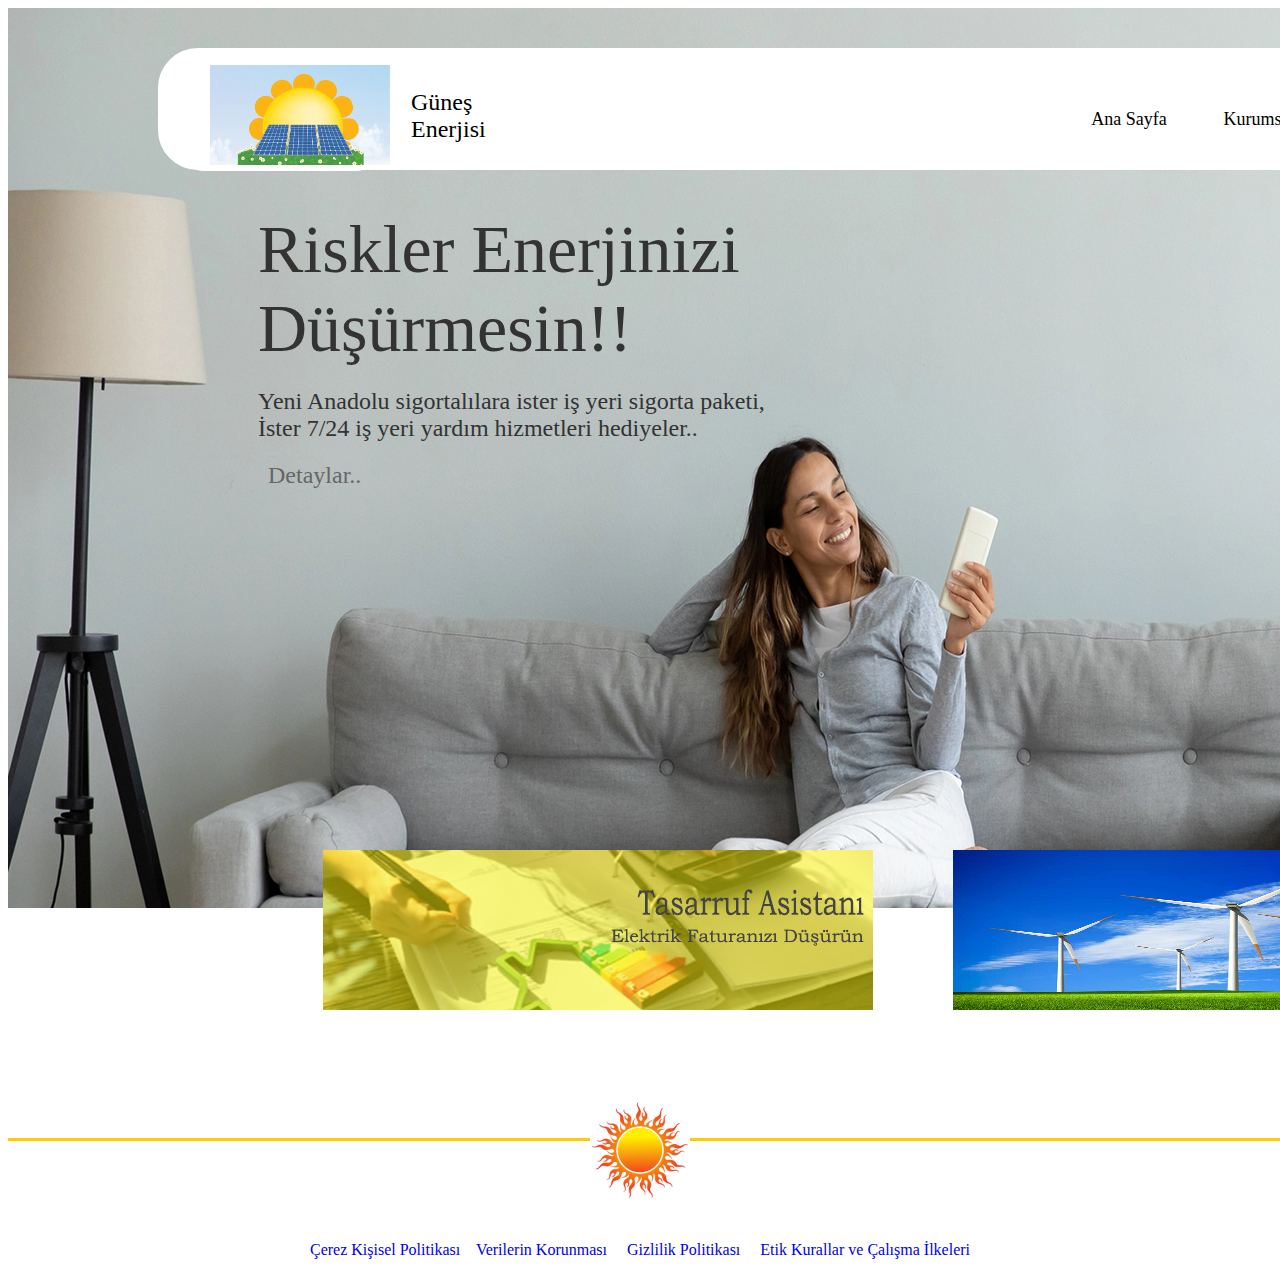
<file: Index.html>
<!DOCTYPE html PUBLIC "-//W3C//DTD XHTML 1.0 Transitional//EN" "http://www.w3.org/TR/xhtml1/DTD/xhtml1-transitional.dtd">
<html xmlns="http://www.w3.org/1999/xhtml">
<head>
<meta http-equiv="Content-Type" content="text/html; charset=utf-8" />
<meta name="viewport" content="width=device-width,initial-scale=1,shrink-to-fit=no" />
<title>Yeni Porje</title>
</head>

<link rel="stylesheet" type="text/css" href="Style.css" />

<body>
<div id="ana">

<div id="ust">
<div id="ust_sol"><img src="logo.jpg" style="width:180px; height:100px; margin-left:20px;"  /> </div>
<div class="baslik">Güneş<br /> Enerjisi</div>
<div id="ust_sag"> <ul id="menu">
<li><a href="Index.html" >Ana Sayfa</a></li>

<li><a href="Kurumsal.html">Kurumsal</a></li>

<li><a href="Kariyer.html">Kariyer</a></li>

<li><a href="iletisim.html">İletişim</a></li>

</ul></div>
</div>

<div id="orta">
<div class="yazi">Riskler Enerjinizi<br /> Düşürmesin!!</div>
<div class="yazi2">Yeni Anadolu sigortalılara ister iş yeri sigorta paketi,<br /> İster 7/24 iş yeri yardım hizmetleri hediyeler..</div>
<div class="yazi3" ><a href="#" class="detay">Detaylar.. </a><br /></div>
</div>

<div id="alt_orta">
<div class="sol"><img src="alt resim2.jpg"  /> </div>
<div class="sag"><img src="alt resim.jpg" width="550px" height="160px" /></div>
</div>
</div>

<div id="alt"><img src="güneş.jpg" width="100px;" height="100px;" /></div>
<div class="alt_cizgi"></div>

<div id="son"><a href="kisisel-verilerin-korunmasi.pdf" class="gizlilik">Çerez Kişisel Politikası&nbsp;&nbsp;&nbsp;<a href="kisisel-verilerin-korunmasi.pdf" class="gizlilik"> Verilerin Korunması &nbsp;&nbsp;&nbsp;<a href="kisisel-verilerin-korunmasi.pdf" class="gizlilik"> Gizlilik Politikası</a> &nbsp;&nbsp;&nbsp; <a href="kisisel-verilerin-korunmasi.pdf" class="gizlilik">Etik Kurallar ve Çalışma İlkeleri</div>

</div>



</body>
</html>
</file>
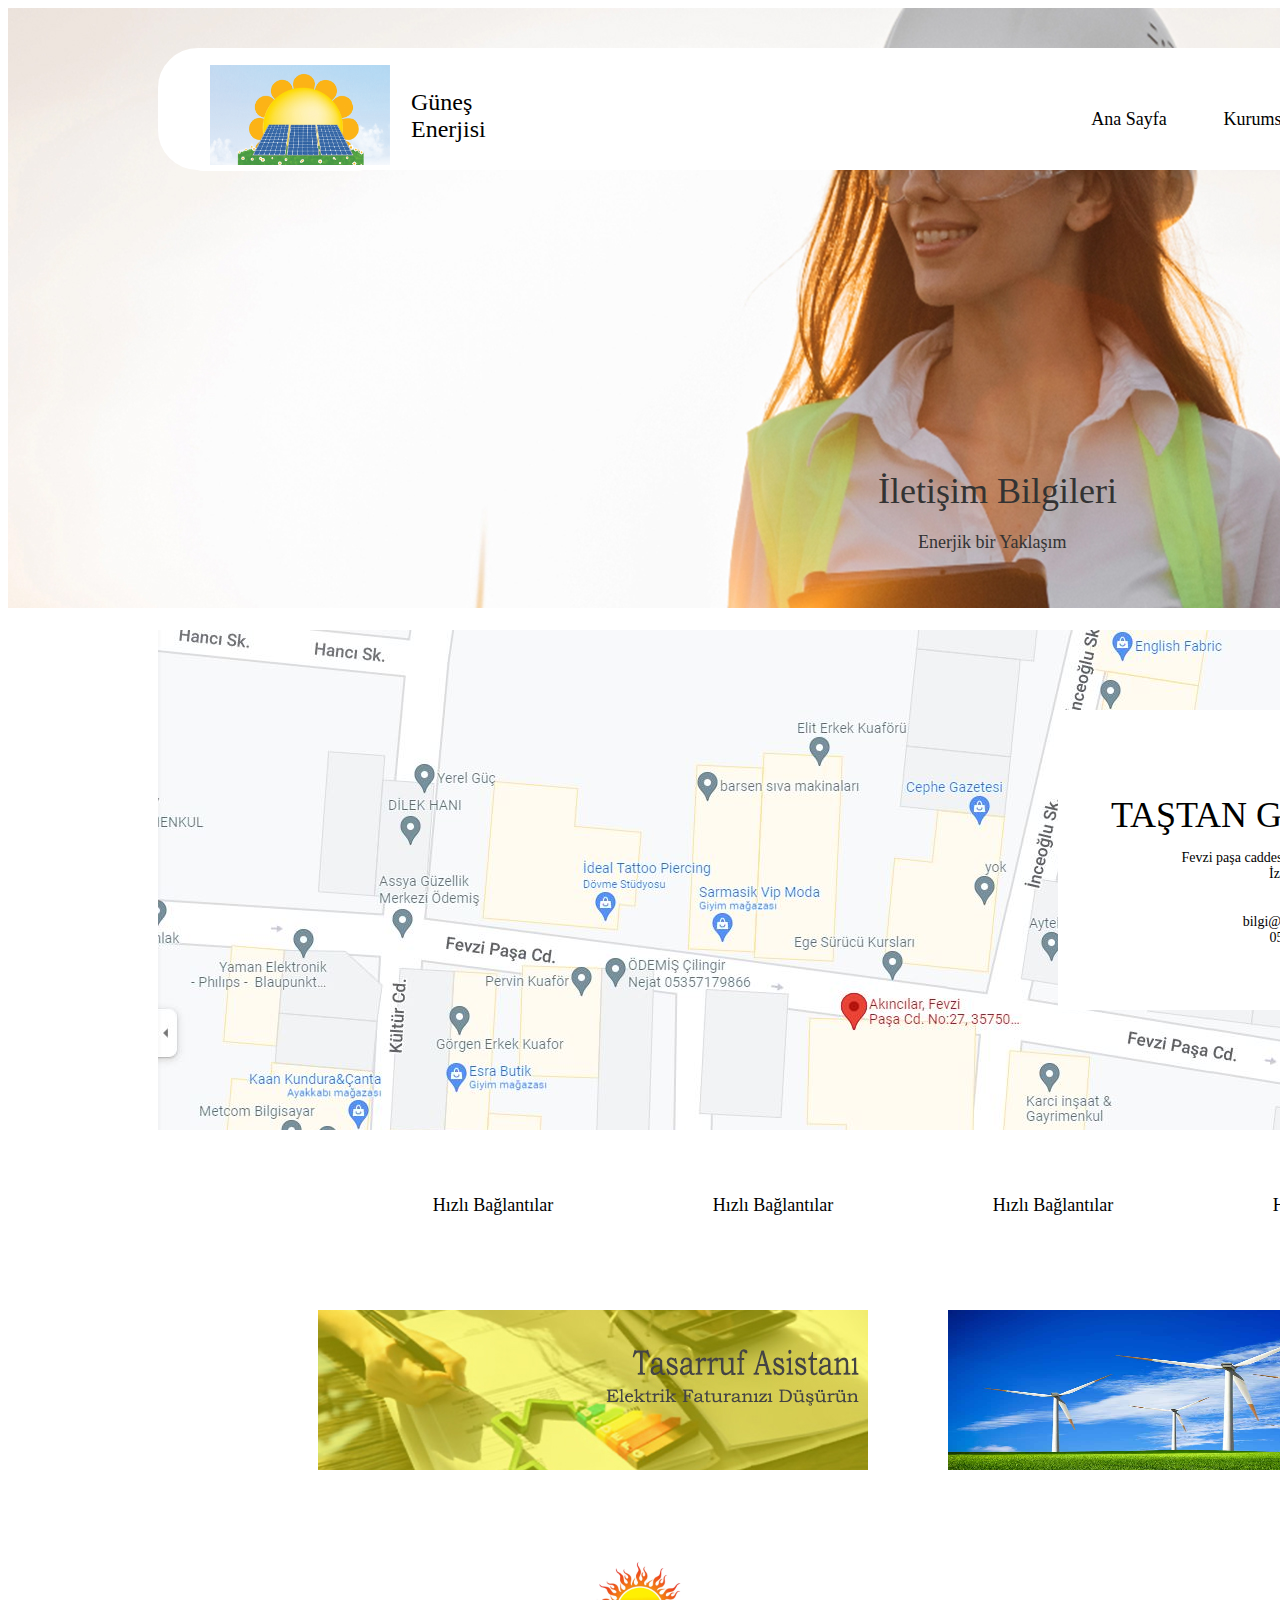
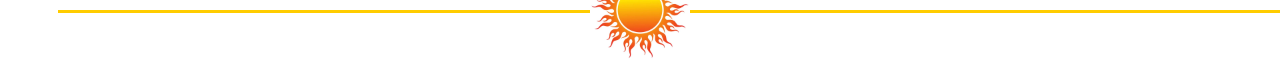
<file: iletisim.html>
<!DOCTYPE html PUBLIC "-//W3C//DTD XHTML 1.0 Transitional//EN" "http://www.w3.org/TR/xhtml1/DTD/xhtml1-transitional.dtd">
<html xmlns="http://www.w3.org/1999/xhtml">
<head>
<meta http-equiv="Content-Type" content="text/html; charset=utf-8" />
<meta name="viewport" content="width=device-width,initial-scale=1,shrink-to-fit=no" />
<title>Yeni Porje</title>
</head>

<link rel="stylesheet" type="text/css" href="iletisim.css" />

<body>
<div id="ana">

<div id="ust">
<div id="ust_sol"><img src="logo.jpg" style="width:180px; height:100px; margin-left:20px;"  /> </div>
<div class="baslik">Güneş<br /> Enerjisi</div>
<div id="ust_sag"> <ul id="menu">
<li><a href="Index.html" >Ana Sayfa</a></li>

<li><a href="Kurumsal.html">Kurumsal</a></li>

<li><a href="Kariyer.html">Kariyer</a></li>

<li><a href="iletisim.html">İletişim</a></li>

</ul></div>
</div>

<div id="orta">
<div class="yazi">İletişim Bilgileri </div>
<div class="yazi2">Enerjik bir Yaklaşım</div>
</div>


<div id="map">
<div class="adress"><br /><br />TAŞTAN GÜNEŞ ENERJİ<br /><p class="adress2">Fevzi paşa caddesi Akıncılar mahallesi no:27 <br />İzmir/Ödemiş<br /><br /><br /> bilgi@taştanenerji.com
<br />05423212392 </p> </div>

</div>


<div id="alt_menu"> <ul id="menu2">
<li><a href="#" >Hızlı Bağlantılar</a></li>

<li><a href="#">Hızlı Bağlantılar</a></li>

<li><a href="#">Hızlı Bağlantılar</a></li>

<li><a href="#">Hızlı Bağlantılar</a></li>

</ul>
</div>


<div id="alt_orta">
<div class="sol"><img src="alt resim2.jpg"  /> </div>
<div class="sag"><img src="alt resim.jpg" width="550px" height="160px" /></div>
</div>
</div>

<div id="alt"><img src="güneş.jpg" width="100px;" height="100px;" /></div>
<div class="alt_cizgi"></div>



</div>



</body>
</html>
</file>
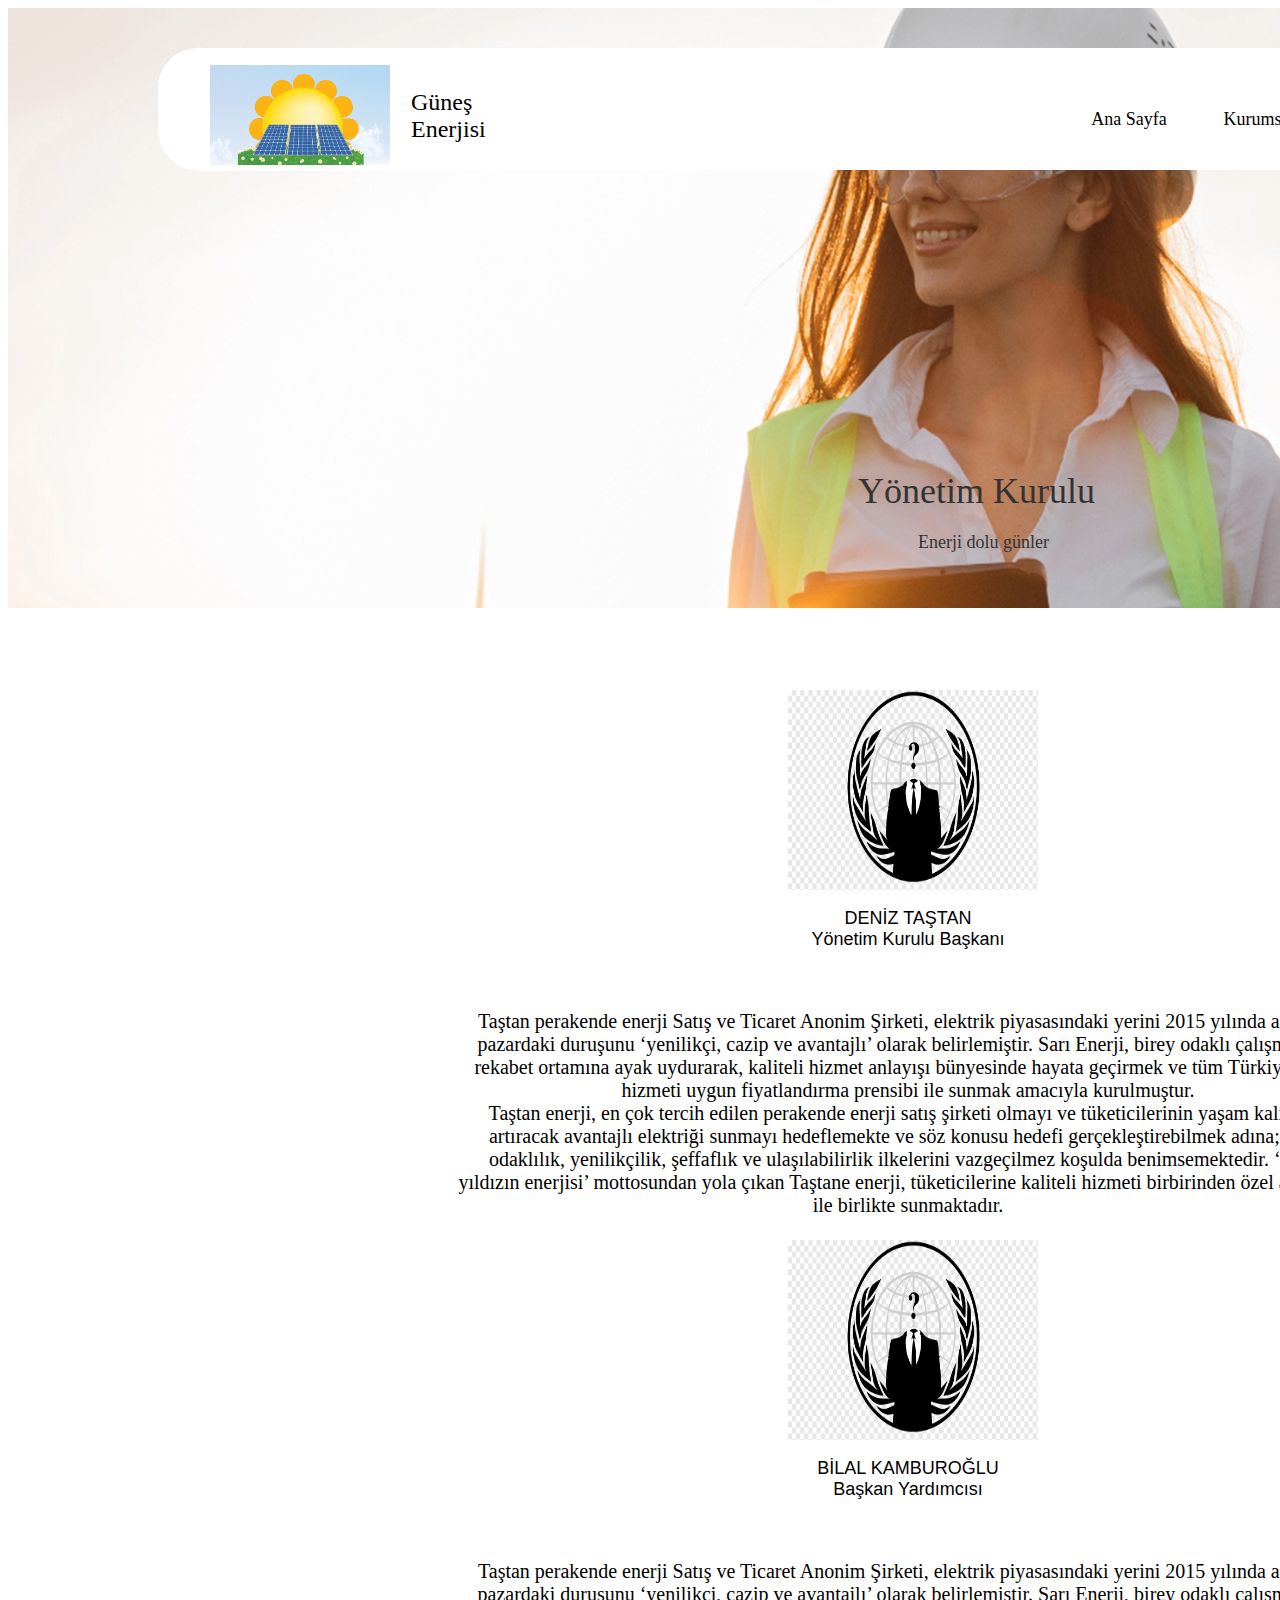
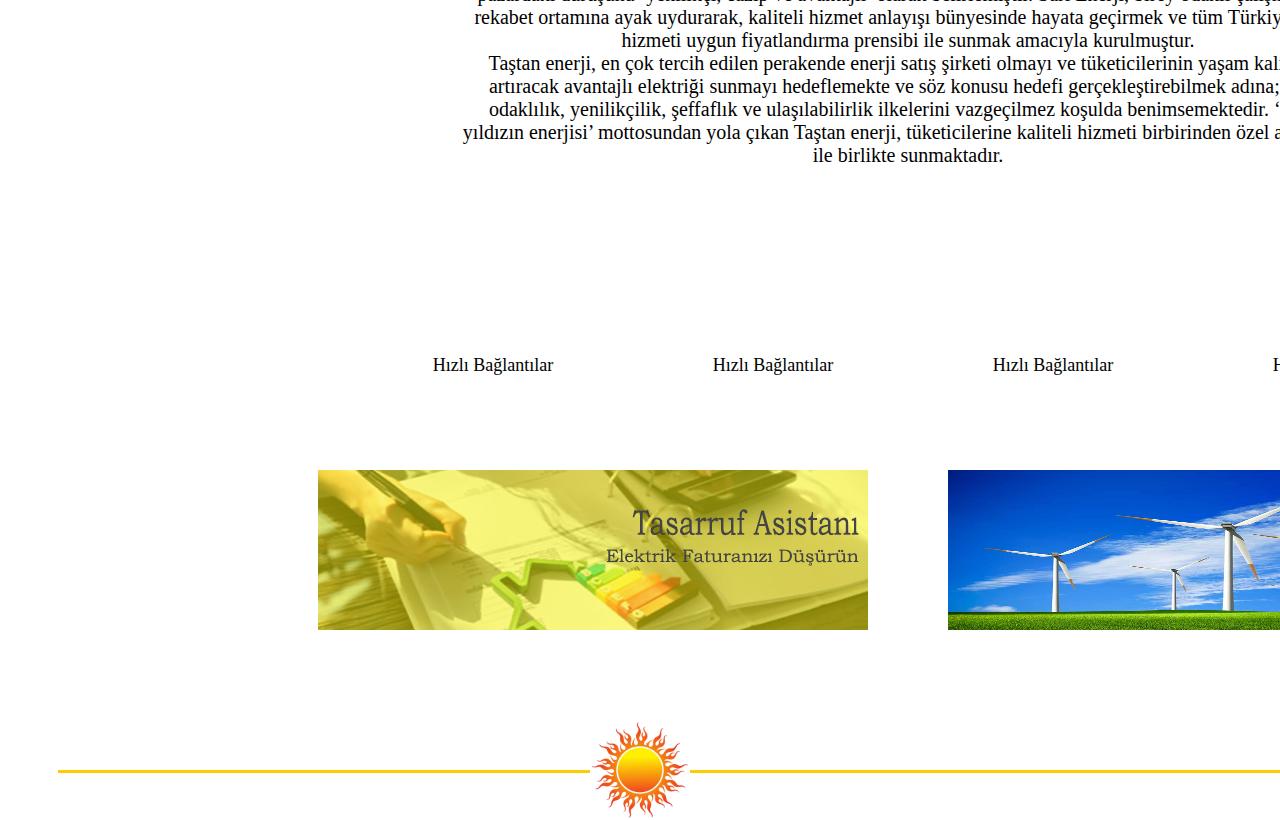
<file: Kariyer.html>
<!DOCTYPE html PUBLIC "-//W3C//DTD XHTML 1.0 Transitional//EN" "http://www.w3.org/TR/xhtml1/DTD/xhtml1-transitional.dtd">
<html xmlns="http://www.w3.org/1999/xhtml">
<head>
<meta http-equiv="Content-Type" content="text/html; charset=utf-8" />
<meta name="viewport" content="width=device-width,initial-scale=1,shrink-to-fit=no" />
<title>Yeni Porje</title>
</head>

<link rel="stylesheet" type="text/css" href="kariyer.css" />

<body>
<div id="ana">

<div id="ust">
<div id="ust_sol"><img src="logo.jpg" style="width:180px; height:100px; margin-left:20px;"  /> </div>
<div class="baslik">Güneş<br /> Enerjisi</div>
<div id="ust_sag"> <ul id="menu">
<li><a href="Index.html" >Ana Sayfa</a></li>

<li><a href="Kurumsal.html">Kurumsal</a></li>

<li><a href="Kariyer.html">Kariyer</a></li>

<li><a href="iletisim.html">İletişim</a></li>

</ul></div>
</div>

<div id="orta">
<div class="yazi">Yönetim Kurulu </div>
<div class="yazi2">Enerji dolu günler</div>
</div>


<div id="map">
<div class="kisi1-resim"><img src="kişi.png" width="250px;" height="200px;"  /></div><br />
<div class="kisi1">DENİZ TAŞTAN<br />Yönetim Kurulu Başkanı</div>

<div class="metin">Taştan perakende enerji Satış ve Ticaret Anonim Şirketi, elektrik piyasasındaki yerini 2015 yılında almış ve<br /> pazardaki duruşunu ‘yenilikçi, cazip ve avantajlı’ olarak belirlemiştir. Sarı Enerji, birey odaklı çalışmalarını rekabet ortamına ayak uydurarak, kaliteli hizmet anlayışı bünyesinde hayata geçirmek ve tüm Türkiye’de bu hizmeti uygun fiyatlandırma prensibi ile sunmak amacıyla kurulmuştur.<br />

Taştan enerji, en çok tercih edilen perakende enerji satış şirketi olmayı ve tüketicilerinin yaşam kalitesini artıracak avantajlı elektriği sunmayı hedeflemekte ve söz konusu hedefi gerçekleştirebilmek adına; insan odaklılık, yenilikçilik, şeffaflık ve ulaşılabilirlik ilkelerini vazgeçilmez koşulda benimsemektedir.  

‘Ay ve yıldızın enerjisi’ mottosundan yola çıkan Taştane enerji, tüketicilerine kaliteli hizmeti birbirinden özel avantajlar ile birlikte sunmaktadır.<br /><br /> </div>

<div class="kisi2-resim"><img src="kişi.png" width="250px;" height="200px;"  /></div><br />
<div class="kisi2">BİLAL KAMBUROĞLU<br />Başkan Yardımcısı</div>

<div class="metin2">Taştan perakende enerji Satış ve Ticaret Anonim Şirketi, elektrik piyasasındaki yerini 2015 yılında almış ve<br /> pazardaki duruşunu ‘yenilikçi, cazip ve avantajlı’ olarak belirlemiştir. Sarı Enerji, birey odaklı çalışmalarını rekabet ortamına ayak uydurarak, kaliteli hizmet anlayışı bünyesinde hayata geçirmek ve tüm Türkiye’de bu hizmeti uygun fiyatlandırma prensibi ile sunmak amacıyla kurulmuştur.<br />

Taştan enerji, en çok tercih edilen perakende enerji satış şirketi olmayı ve tüketicilerinin yaşam kalitesini artıracak avantajlı elektriği sunmayı hedeflemekte ve söz konusu hedefi gerçekleştirebilmek adına; insan odaklılık, yenilikçilik, şeffaflık ve ulaşılabilirlik ilkelerini vazgeçilmez koşulda benimsemektedir.  

‘Ay ve yıldızın enerjisi’ mottosundan yola çıkan Taştan enerji, tüketicilerine kaliteli hizmeti birbirinden özel avantajlar ile birlikte sunmaktadır. </div>

</div>


<div id="alt_menu"> <ul id="menu2">
<li><a href="#" >Hızlı Bağlantılar</a></li>

<li><a href="#">Hızlı Bağlantılar</a></li>

<li><a href="#">Hızlı Bağlantılar</a></li>

<li><a href="#">Hızlı Bağlantılar</a></li>

</ul>
</div>


<div id="alt_orta">
<div class="sol"><img src="alt resim2.jpg"  /> </div>
<div class="sag"><img src="alt resim.jpg" width="550px" height="160px" /></div>
</div>
</div>

<div id="alt"><img src="güneş.jpg" width="100px;" height="100px;" /></div>
<div class="alt_cizgi"></div>



</div>



</body>
</html>
</file>
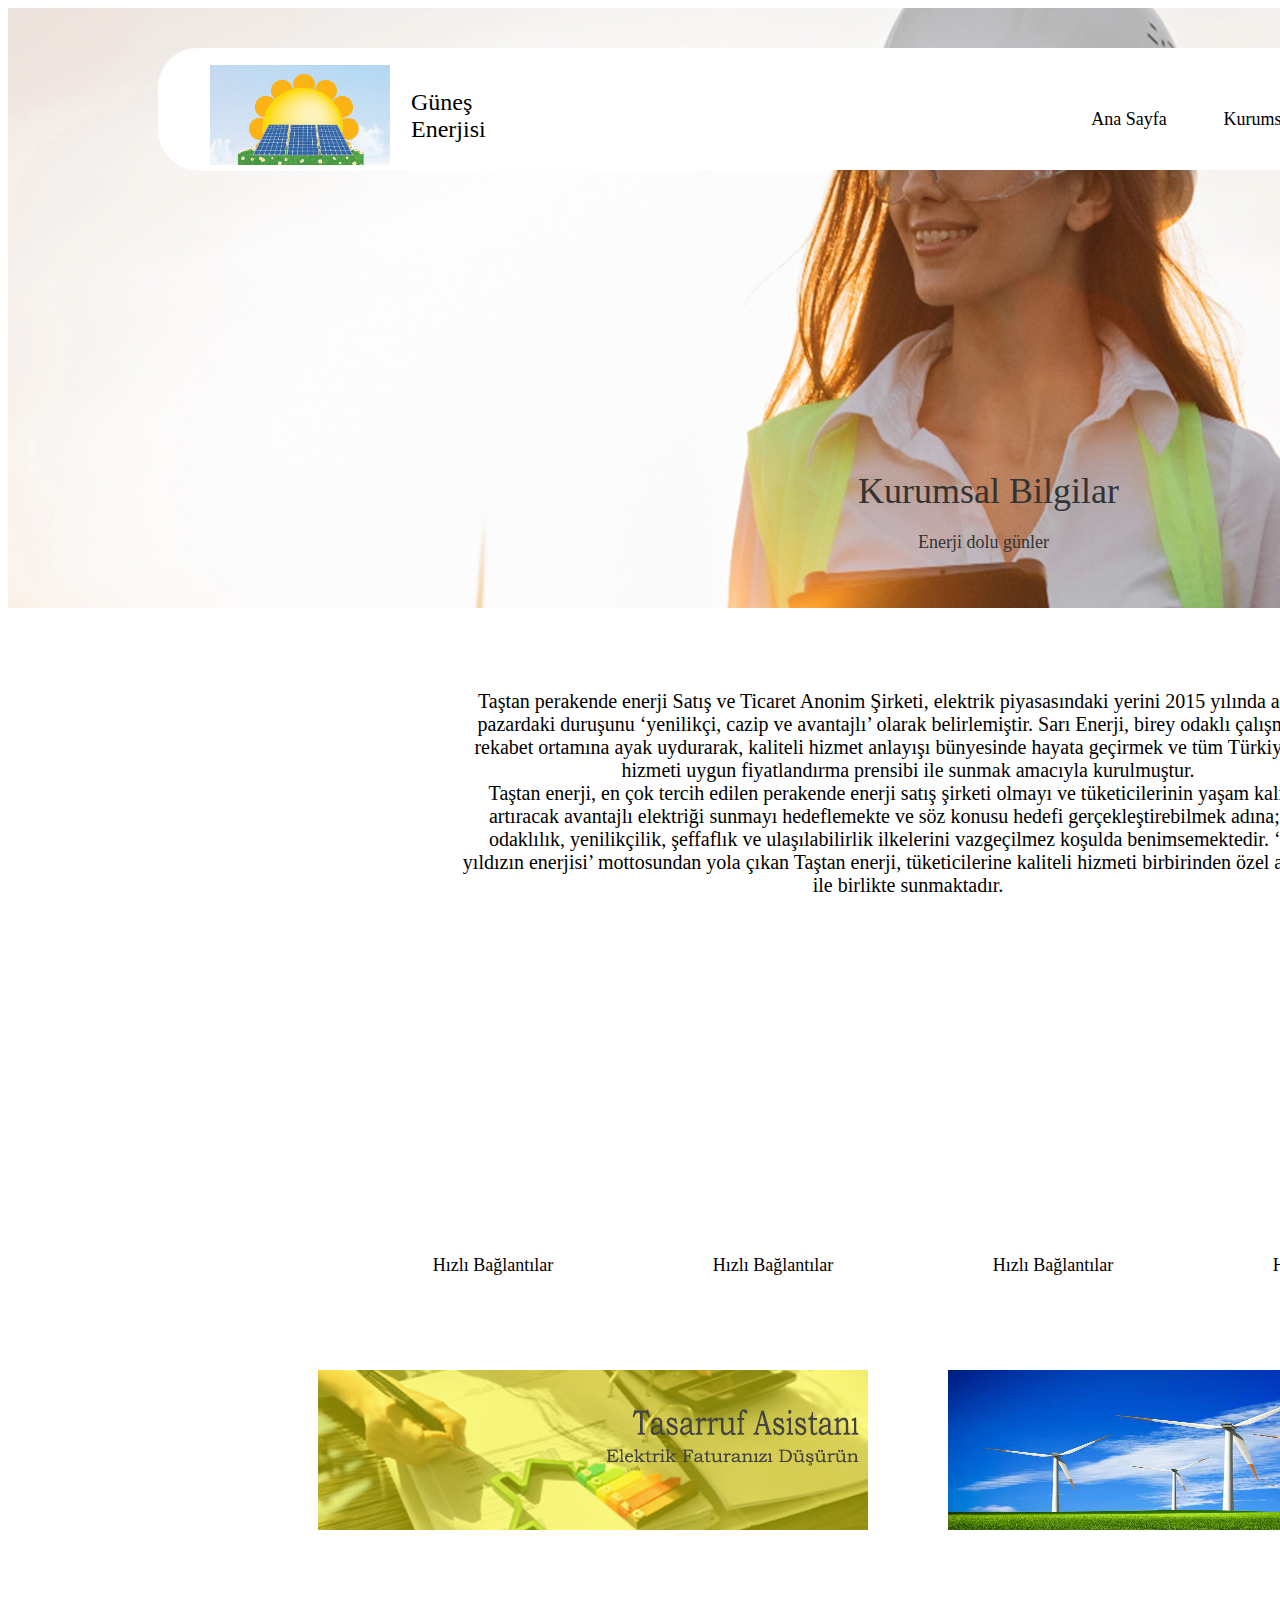
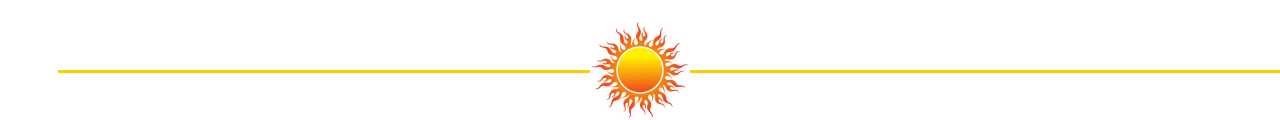
<file: Kurumsal.html>
<!DOCTYPE html PUBLIC "-//W3C//DTD XHTML 1.0 Transitional//EN" "http://www.w3.org/TR/xhtml1/DTD/xhtml1-transitional.dtd">
<html xmlns="http://www.w3.org/1999/xhtml">
<head>
<meta http-equiv="Content-Type" content="text/html; charset=utf-8" />
<meta name="viewport" content="width=device-width,initial-scale=1,shrink-to-fit=no" />
<title>Yeni Porje</title>
</head>

<link rel="stylesheet" type="text/css" href="kurumsal.css" />

<body>
<div id="ana">

<div id="ust">
<div id="ust_sol"><img src="logo.jpg" style="width:180px; height:100px; margin-left:20px;"  /> </div>
<div class="baslik">Güneş<br /> Enerjisi</div>
<div id="ust_sag"> <ul id="menu">
<li><a href="Index.html" >Ana Sayfa</a></li>

<li><a href="Kurumsal.html">Kurumsal</a></li>

<li><a href="Kariyer.html">Kariyer</a></li>

<li><a href="iletisim.html">İletişim</a></li>

</ul></div>
</div>

<div id="orta">
<div class="yazi">Kurumsal Bilgilar </div>
<div class="yazi2">Enerji dolu günler</div>
</div>


<div id="map">
<div class="metin">Taştan perakende enerji Satış ve Ticaret Anonim Şirketi, elektrik piyasasındaki yerini 2015 yılında almış ve<br /> pazardaki duruşunu ‘yenilikçi, cazip ve avantajlı’ olarak belirlemiştir. Sarı Enerji, birey odaklı çalışmalarını rekabet ortamına ayak uydurarak, kaliteli hizmet anlayışı bünyesinde hayata geçirmek ve tüm Türkiye’de bu hizmeti uygun fiyatlandırma prensibi ile sunmak amacıyla kurulmuştur.<br />

Taştan enerji, en çok tercih edilen perakende enerji satış şirketi olmayı ve tüketicilerinin yaşam kalitesini artıracak avantajlı elektriği sunmayı hedeflemekte ve söz konusu hedefi gerçekleştirebilmek adına; insan odaklılık, yenilikçilik, şeffaflık ve ulaşılabilirlik ilkelerini vazgeçilmez koşulda benimsemektedir.  

‘Ay ve yıldızın enerjisi’ mottosundan yola çıkan Taştan enerji, tüketicilerine kaliteli hizmeti birbirinden özel avantajlar ile birlikte sunmaktadır. </div>
</div>


<div id="alt_menu"> <ul id="menu2">
<li><a href="#" >Hızlı Bağlantılar</a></li>

<li><a href="#">Hızlı Bağlantılar</a></li>

<li><a href="#">Hızlı Bağlantılar</a></li>

<li><a href="#">Hızlı Bağlantılar</a></li>

</ul>
</div>


<div id="alt_orta">
<div class="sol"><img src="alt resim2.jpg"  /> </div>
<div class="sag"><img src="alt resim.jpg" width="550px" height="160px" /></div>
</div>
</div>

<div id="alt"><img src="güneş.jpg" width="100px;" height="100px;" /></div>
<div class="alt_cizgi"></div>



</div>



</body>
</html>
</file>
<file: Style.css>
@charset "utf-8";
/* CSS Document */
@madia screen and(max-width:600px){
	ul li{flooat:none;}}
	
	
	#ana{
		width:1800px;
		height:900px;
		margin:auto;
		background:url(ana%20sayfa.jpg);
}
#ust{
	width:1500px;
	height:110px;
	float:left;
	margin-left:150px;
	margin-top:40px;
	background-color:#FFF;
	border:solid 6px #FFF;
	border-radius:40px;
}
#ust_sol{
	width:180px;
	height:100px;
	float:left;
	margin-top:5px;
	border:solid 6px #FFF;
	border-radius:20px;
	margin-left:20px;
}
.baslik{
	font-size:24px;
	font-family:"Palatino Linotype", "Book Antiqua", Palatino, serif;
	color:#000;
	float:left;
	margin-left:35px;
	margin-top:35px;
}
#ust_sag{
	width:600px;
	height:80px;
	background-color:#FFF;
	float:right;
	margin-right:40px;
}
#menu{
	width:560px;
	height:90px;
	color:#FFF;
	margin:auto;
	list-style-type:none;
}
#menu li{
	width:130px;
	height:60px;
	float:left;
	margin-top:40px;
	
}
#menu a{
	font-family: "Times New Roman", Times, serif;
	text-decoration:none;
    font-size: 18px;
    color:#000;
	padding:15px;
	display: block;
    text-align: center;
    line-height: 20px;

}
#menu a:hover {
	color:#03C;
	font-size:20px;
	transition:all .5s ease-in-out;
	-moz-transition:all .5s ease-in-out;
	-o-transition:all .5s ease-in-out;
	-webkit-transition:all .5s ease-in-out;
}
#orta{
	width:900px;
	height:400px;
	float:left;
}
.yazi{
	float:left;
	font-size:68px;
	color:#333333;
	margin-left:250px;
	margin-top:40px;
}
.yazi2{
	float:left;
	font-size:24px;
	color:#333333;
	margin-top:20px;
	margin-left:250px;
}
.yazi3{
	float:left;
	font-size:24px;
	color:#333333;
	margin-top:20px;
	margin-left:260px;
}
.detay{
	text-decoration:none;
	color:#666;
}
.yazi3 a:hover {
	text-decoration:none;
	color:#03F;
	font-size:30px;
}

#alt_orta
{
	width:1500px;
	height:250px;
	float:left;
	margin-top:280px;
	margin-left:235px;
}
.sol{
	width:550px;
	height:160px;
	background-color:#FDB913;
	float:left;
	margin-left:80px;

}
.sag{
	width:550px;
	height:160px;
	float:left;
	margin-left:80px;
	border-radius:30px;
}
	
#alt{
	width:100px;
	height:100px;
	margin:auto;
}
.alt_cizgi{
	width:1800px;
	height:3px;
	background-color:#FC0;
	margin:auto;
	margin-top:130px;
}
#son{
	font-size:16px;
	margin-top:100px;
	text-align:center;
}
.gizlilik{
	text-decoration:none;
	}
#son a:hover{
		font-size:20px;
	}
</file>
<file: iletisim.css>
@charset "utf-8";
/* CSS Document */

#ana{
		width:1800px;
		height:600px;
		margin:auto;
		
		background:url(ust%20foto.jpg);
}
#ust{
	width:1500px;
	height:110px;
	float:left;
	margin-left:150px;
	margin-top:40px;
	background-color:#FFF;
	border:solid 6px #FFF;
	border-radius:40px;
}
#ust_sol{
	width:180px;
	height:100px;
	float:left;
	margin-top:5px;
	border:solid 6px #FFF;
	border-radius:20px;
	margin-left:20px;
}
.baslik{
	font-size:24px;
	font-family:"Palatino Linotype", "Book Antiqua", Palatino, serif;
	color:#000;
	float:left;
	margin-left:35px;
	margin-top:35px;
}
#ust_sag{
	width:600px;
	height:80px;
	background-color:#FFF;
	float:right;
	margin-right:40px;
}
#menu{
	width:560px;
	height:90px;
	color:#FFF;
	margin:auto;
	list-style-type:none;
}
#menu li{
	width:130px;
	height:60px;
	float:left;
	margin-top:40px;
	
}
#menu a{
	font-family: "Times New Roman", Times, serif;
	text-decoration:none;
    font-size: 18px;
    color:#000;
	padding:15px;
	display: block;
    text-align: center;
    line-height: 20px;

}
#menu a:hover {
	color:#03C;
	font-size:20px;
	transition:all .5s ease-in-out;
	-moz-transition:all .5s ease-in-out;
	-o-transition:all .5s ease-in-out;
	-webkit-transition:all .5s ease-in-out;
}
#orta{
	width:600px;
	height:200px;
	text-align:center;
	margin-left:650px;
	margin-top:260px;
	float:left;
}
.yazi{
	float:left;
	font-size:36px;
	color:#333333;
	margin-left:220px;
	margin-top:40px;
}
.yazi2{
	float:left;
	font-size:18px;
	color:#333333;
	margin-top:20px;
	margin-left:260px;
}

#map{
	width:1500px;
	height:500px;
	float:left;
	background:url(map.jpg);
	margin-left:150px;
}
.adress{
	width:500px;
	height:300px;
	float:right;
	margin-right:100px;
	margin-top:80px;
	background-color:#FFF;
	
	color:#000;
	font-size:36px;
	font-family:Georgia, "Times New Roman", Times, serif;
	text-align:center;
	
}
.adress2{
	font-size:14px;
}

#alt_menu{
	width:1500px;
	height:80px;
	float:left;
	
	margin-left:150px;
	}
	
	#menu2{
	width:1500px;
	height:90px;
	color:#FFF;
	margin:auto;
	list-style-type:none;

	
}
#menu2 li{
	width:200px;
	height:60px;
	float:left;
	margin-left:80px;
	
}
#menu2 a{
	font-family: "Times New Roman", Times, serif;
	text-decoration:none;
    font-size: 18px;
    color:#000;
	padding:15px;
	display: block;
    text-align: center;
    line-height: 20px;
	width:200px;
	float:left;
	margin-left:100px;
	margin-top:50px;
}
#menu2 a:hover {
	color:#F00;
	font-size:20px;
	transition:all .5s ease-in-out;
	-moz-transition:all .5s ease-in-out;
	-o-transition:all .5s ease-in-out;
	-webkit-transition:all .5s ease-in-out;
}
	

#alt_orta
{
	width:1500px;
	height:250px;
	float:left;
	margin-top:100px;
	margin-left:230px;
}

.sol{
	width:550px;
	height:160px;
	background-color:#FDB913;
	float:left;
	margin-left:80px;

}
.sag{
	width:550px;
	height:160px;
	float:left;
	margin-left:80px;
	border-radius:30px;
}
	
#alt{
	width:100px;
	height:100px;
	margin:auto;
}
.alt_cizgi{
	width:1800px;
	height:3px;
	background-color:#FC0;
	float:left;
	margin-left:50px;
	margin-top:50px;
}
</file>
<file: kariyer.css>
@charset "utf-8";
/* CSS Document */

#ana{
		width:1800px;
		height:600px;
		margin:auto;
		
		background:url(ust%20foto.jpg);
}
#ust{
	width:1500px;
	height:110px;
	float:left;
	margin-left:150px;
	margin-top:40px;
	background-color:#FFF;
	border:solid 6px #FFF;
	border-radius:40px;
}
#ust_sol{
	width:180px;
	height:100px;
	float:left;
	margin-top:5px;
	border:solid 6px #FFF;
	border-radius:20px;
	margin-left:20px;
}
.baslik{
	font-size:24px;
	font-family:"Palatino Linotype", "Book Antiqua", Palatino, serif;
	color:#000;
	float:left;
	margin-left:35px;
	margin-top:35px;
}
#ust_sag{
	width:600px;
	height:80px;
	background-color:#FFF;
	float:right;
	margin-right:40px;
}
#menu{
	width:560px;
	height:90px;
	color:#FFF;
	margin:auto;
	list-style-type:none;
}
#menu li{
	width:130px;
	height:60px;
	float:left;
	margin-top:40px;
	
}
#menu a{
	font-family: "Times New Roman", Times, serif;
	text-decoration:none;
    font-size: 18px;
    color:#000;
	padding:15px;
	display: block;
    text-align: center;
    line-height: 20px;

}
#menu a:hover {
	color:#03C;
	font-size:20px;
	transition:all .5s ease-in-out;
	-moz-transition:all .5s ease-in-out;
	-o-transition:all .5s ease-in-out;
	-webkit-transition:all .5s ease-in-out;
}
#orta{
	width:600px;
	height:200px;
	text-align:center;
	margin-left:650px;
	margin-top:260px;
	float:left;
}
.yazi{
	float:left;
	font-size:36px;
	color:#333333;
	margin-left:200px;
	margin-top:40px;
}
.yazi2{
	float:left;
	font-size:18px;
	color:#333333;
	margin-top:20px;
	margin-left:260px;
}

#map{
	width:900px;
	height:1200px;
	float:left;
	margin-left:450px;
	padding-top:60px;
}
.kisi1-resim{
	padding-left:330px;
}
.kisi1{
	font-size:18px;
	font-family:Verdana, Geneva, sans-serif;
	text-align:center;
}
.kisi2{
	font-size:18px;
	font-family:Verdana, Geneva, sans-serif;
	text-align:center;
}
.kisi2-resim{
	padding-left:330px;
}
.metin{
	color:#000;
	font-size:20px;
	float:left;
	text-align:center;
	margin-top:60px;
}
.metin2{
	color:#000;
	font-size:20px;
	float:left;
	text-align:center;
	margin-top:60px;
}
#alt_menu{
	width:1500px;
	height:80px;
	float:left;
	
	margin-left:150px;
	}
	
	#menu2{
	width:1500px;
	height:90px;
	color:#FFF;
	margin:auto;
	list-style-type:none;

	
}
#menu2 li{
	width:200px;
	height:60px;
	float:left;
	margin-left:80px;
	
}
#menu2 a{
	font-family: "Times New Roman", Times, serif;
	text-decoration:none;
    font-size: 18px;
    color:#000;
	padding:15px;
	display: block;
    text-align: center;
    line-height: 20px;
	width:200px;
	float:left;
	margin-left:100px;
	margin-top:50px;
}
#menu2 a:hover {
	color:#F00;
	font-size:20px;
	transition:all .5s ease-in-out;
	-moz-transition:all .5s ease-in-out;
	-o-transition:all .5s ease-in-out;
	-webkit-transition:all .5s ease-in-out;
}
	

#alt_orta
{
	width:1500px;
	height:250px;
	float:left;
	margin-top:100px;
	margin-left:230px;
}

.sol{
	width:550px;
	height:160px;
	background-color:#FDB913;
	float:left;
	margin-left:80px;

}
.sag{
	width:550px;
	height:160px;
	float:left;
	margin-left:80px;
	border-radius:30px;
}
	
#alt{
	width:100px;
	height:100px;
	margin:auto;
}
.alt_cizgi{
	width:1800px;
	height:3px;
	background-color:#FC0;
	float:left;
	margin-left:50px;
	margin-top:50px;
}
</file>
<file: kurumsal.css>
@charset "utf-8";
/* CSS Document */

#ana{
		width:1800px;
		height:600px;
		margin:auto;
		
		background:url(ust%20foto.jpg);
}
#ust{
	width:1500px;
	height:110px;
	float:left;
	margin-left:150px;
	margin-top:40px;
	background-color:#FFF;
	border:solid 6px #FFF;
	border-radius:40px;
}
#ust_sol{
	width:180px;
	height:100px;
	float:left;
	margin-top:5px;
	border:solid 6px #FFF;
	border-radius:20px;
	margin-left:20px;
}
.baslik{
	font-size:24px;
	font-family:"Palatino Linotype", "Book Antiqua", Palatino, serif;
	color:#000;
	float:left;
	margin-left:35px;
	margin-top:35px;
}
#ust_sag{
	width:600px;
	height:80px;
	background-color:#FFF;
	float:right;
	margin-right:40px;
}
#menu{
	width:560px;
	height:90px;
	color:#FFF;
	margin:auto;
	list-style-type:none;
}
#menu li{
	width:130px;
	height:60px;
	float:left;
	margin-top:40px;
	
}
#menu a{
	font-family: "Times New Roman", Times, serif;
	text-decoration:none;
    font-size: 18px;
    color:#000;
	padding:15px;
	display: block;
    text-align: center;
    line-height: 20px;

}
#menu a:hover {
	color:#03C;
	font-size:20px;
	transition:all .5s ease-in-out;
	-moz-transition:all .5s ease-in-out;
	-o-transition:all .5s ease-in-out;
	-webkit-transition:all .5s ease-in-out;
}
#orta{
	width:600px;
	height:200px;
	text-align:center;
	margin-left:650px;
	margin-top:260px;
	float:left;
}
.yazi{
	float:left;
	font-size:36px;
	color:#333333;
	margin-left:200px;
	margin-top:40px;
}
.yazi2{
	float:left;
	font-size:18px;
	color:#333333;
	margin-top:20px;
	margin-left:260px;
}

#map{
	width:900px;
	height:500px;
	float:left;
	margin-left:450px;
	padding-top:60px;
}
.metin{
	color:#000;
	font-size:20px;
	float:left;
	text-align:center;
}

#alt_menu{
	width:1500px;
	height:80px;
	float:left;
	
	margin-left:150px;
	}
	
	#menu2{
	width:1500px;
	height:90px;
	color:#FFF;
	margin:auto;
	list-style-type:none;

	
}
#menu2 li{
	width:200px;
	height:60px;
	float:left;
	margin-left:80px;
	
}
#menu2 a{
	font-family: "Times New Roman", Times, serif;
	text-decoration:none;
    font-size: 18px;
    color:#000;
	padding:15px;
	display: block;
    text-align: center;
    line-height: 20px;
	width:200px;
	float:left;
	margin-left:100px;
	margin-top:50px;
}
#menu2 a:hover {
	color:#F00;
	font-size:20px;
	transition:all .5s ease-in-out;
	-moz-transition:all .5s ease-in-out;
	-o-transition:all .5s ease-in-out;
	-webkit-transition:all .5s ease-in-out;
}
	

#alt_orta
{
	width:1500px;
	height:250px;
	float:left;
	margin-top:100px;
	margin-left:230px;
}

.sol{
	width:550px;
	height:160px;
	background-color:#FDB913;
	float:left;
	margin-left:80px;

}
.sag{
	width:550px;
	height:160px;
	float:left;
	margin-left:80px;
	border-radius:30px;
}
	
#alt{
	width:100px;
	height:100px;
	margin:auto;
}
.alt_cizgi{
	width:1800px;
	height:3px;
	background-color:#FC0;
	float:left;
	margin-left:50px;
	margin-top:50px;
}
</file>
